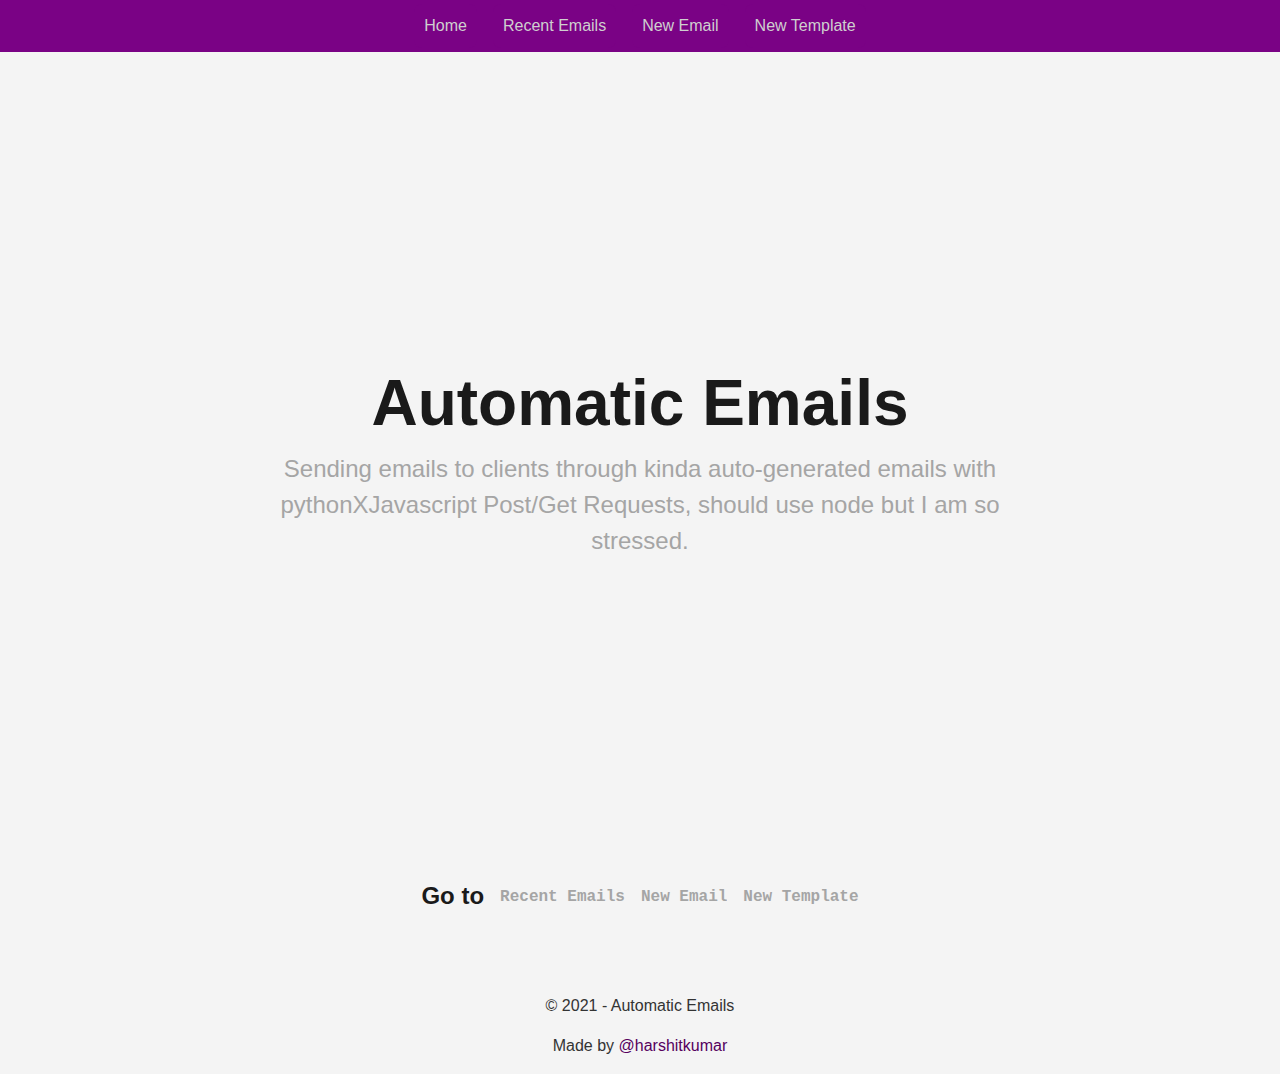
<file: index.html>
<!DOCTYPE html>
<html lang="en">
<head>
    <meta charset="UTF-8">
    <meta http-equiv="X-UA-Compatible" content="IE=edge">
    <meta name="viewport" content="width=device-width, initial-scale=1.0">
    <title>Automatic - Emails</title>
    <link rel="stylesheet" href="styles/style.css">
</head>
<body>
    <main>
        <nav>
            <ul>
                <li class="nav-item">Home</li>
                <li class="nav-item">Recent Emails</li>
                <li class="nav-item">New Email</li>
                <li class="nav-item">New Template</li>
            </ul>
        </nav>
        <section class="hero">
            <h1>Automatic Emails</h1>
            <p>Sending emails to clients through kinda auto-generated emails with pythonXJavascript Post/Get Requests, should use node but I am so stressed.</p>
        </section>
        <section class="links">
            <h1>Go to </h1>
            <ul>
                <li class="link-item"><a href="recent.html">Recent Emails</a></li>
                <li class="link-item"><a href="new.html">New Email</a></li>
                <li class="link-item"><a href="newtemplate.html">New Template</a></li>
            </ul>
        </section>
        <footer>
            <p>© 2021 - Automatic Emails</p>
            <p>Made by <a class="highlight" href="https://www.harshitkumar.tech">@harshitkumar</a></p>
        </footer>
    </main>
</body>
</html>
</file>
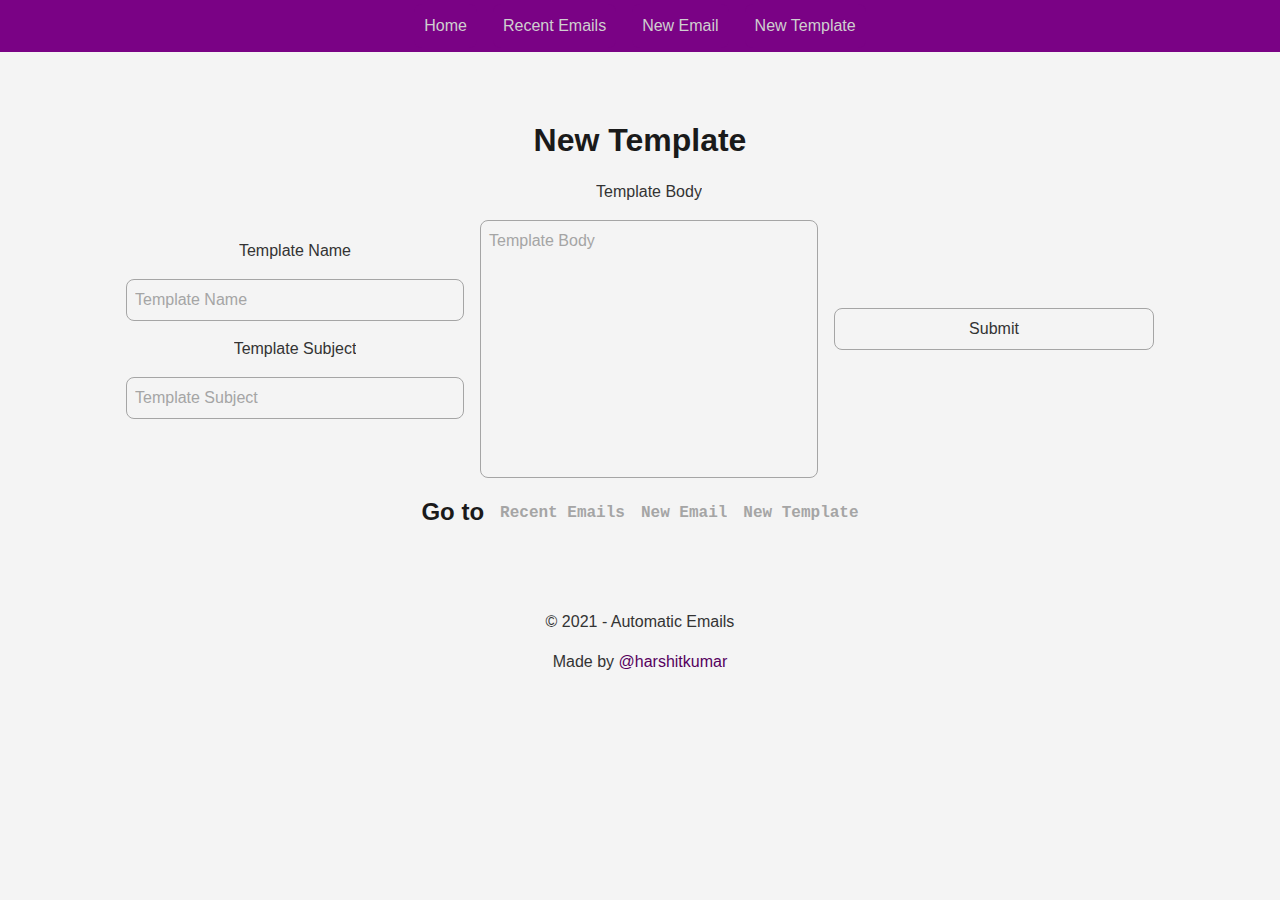
<file: newtemplate.html>
<!DOCTYPE html>
<html lang="en">
<head>
    <meta charset="UTF-8">
    <meta http-equiv="X-UA-Compatible" content="IE=edge">
    <meta name="viewport" content="width=device-width, initial-scale=1.0">
    <title>New Template</title>
    <link rel="stylesheet" href="styles/style.css">
</head>
<body>
    <main>
        <nav>
            <ul>
                <a href="index.html"><li class="nav-item">Home</li></a>
                <a href="recent.html"><li class="nav-item">Recent Emails</li></a>
                <a href="new.html"><li class="nav-item">New Email</li></a>
                <a href="newtemplate.html"><li class="nav-item">New Template</li></a>
            </ul>
        </nav>
        <section class="template-main">
            <h1>New Template</h1>
            <form id="add_template">
                <div class="left">
                    <label for="template-name">Template Name</label>
                    <input type="text" name="template-name" id="template-name" placeholder="Template Name">
                    <label for="template-subject">Template Subject</label>
                    <input type="text" name="template-subject" id="template-subject" placeholder="Template Subject">
                </div>
                <div class="right">
                    <label for="template-body">Template Body</label>
                <textarea name="template-body" id="template-body" cols="30" rows="10" placeholder="Template Body"></textarea>
                </div>
                <input id="button-template-submit" type="submit" value="Submit">
            </form>
        </section>
        <section class="links">
            <h1>Go to </h1>
            <ul>
                <li class="link-item"><a href="recent.html">Recent Emails</a></li>
                <li class="link-item"><a href="new.html">New Email</a></li>
                <li class="link-item"><a href="newtemplate.html">New Template</a></li>
            </ul>
        </section>
        <footer>
            <p>© 2021 - Automatic Emails</p>
            <p>Made by <a class="highlight" href="https://www.harshitkumar.tech">@harshitkumar</a></p>
        </footer>
        <script src="js/script.js"></script>
    </main>

</body>
</html>
</file>
<file: styles/style.css>
* {
    margin: 0;
    padding: 0;
    overflow-x: hidden;
}

* {
    font-family: 'Franklin Gothic Medium', 'Arial Narrow', Arial, sans-serif;
    font-size: 16px;
    line-height: 1.5;
    color: #333;
    background: #f4f4f4;
}

nav {
    background: rgb(209, 111, 111) !important;
    color: #fff;
    border: 8px;
    border-color:rgb(165, 165, 165);
}

a {
    background: transparent;
    text-decoration: none;
    color: rgb(207, 207, 207);
}

a:hover {
    background: transparent;
    text-decoration: none;
}

ul {
    list-style: none;
}

nav ul  {
    background:rgb(122, 2, 133);
    list-style: none;
    text-align: center;
    padding: 4px 4px;
    display: flex;
    justify-content: center;
    gap: 1rem;
    border-bottom: 8px;
    border-color:rgb(165, 165, 165);
}

nav ul li {
    background:rgb(122, 2, 133);
    padding: 10px;
    color: rgb(207, 207, 207);
    transition-duration: 500ms;
    animation-duration: 1s;
    cursor: pointer;
    border-radius: 8px;
}

.nav-item:hover {
    color: white;
    background: rgb(176, 0, 192);
}



.animation {
    animation: slide 1s ease-in infinite alternate;
}

@keyframes slide {
    0% {
        transform: translateX(0);
    }
    25% {
        transform: translateX(10px);
    }
    50% {
        transform: translateX(0);
    }
    75% {
        transform: translateX(10px);
    }
    100% {
        transform: translateX(0px);
    }

}

.hero {
    height: 90vh;
    display: flex;
    justify-content: center;
    align-items: center;
    flex-direction: column;
}

.hero h1 {
    font-size: 4rem;
    color: rgb(26, 26, 26);
    text-align: center;
    background: transparent;
}

.hero p {
    color: rgb(165, 165, 165);
    text-align: center;
    font-size: 1.5rem;
    margin-top: 0.5rem;
    margin: 0px 16rem;
    background: transparent;
}

.hero a {
    text-decoration: none;
    color: rgb(165, 165, 165);
    background: transparent;
}

@media (max-width: 768px) {
    .hero p {
        margin: 0px 4rem;
    }
}

@media (max-width: 480px) {
    .hero p {
        margin: 0px 1rem;
    }
}

.links {
    display: flex;
    justify-content: center;
    align-items: center;
    gap: 1rem;
    margin-top: 1rem;
}

.links ul {
    list-style: none;
    display: flex;
    justify-content: center;
    align-items: center;
    gap: 1rem;

}

.links h1 {
    font-size: 1.5rem;
    color: rgb(26, 26, 26);
    text-align: center;
    background: transparent;
}

.links a {
    text-decoration: none;
    color: rgb(165, 165, 165);
    background: transparent;
    font-family: 'Courier New', Courier, monospace !important; 
    font-weight: 700;
    transition-duration: 500ms;
    font-size: 1rem !important;
}

.links a:hover {
    color: rgb(176, 0, 192);
    text-decoration: underline;
}

footer {
    color: rgb(165, 165, 165);
    padding: 1rem;
    display: flex;
    flex-direction: column;
    justify-content: center !important;
    text-align: center;
    gap: 1rem;
    margin-top: 4rem;
}

.footer p {
    margin: 0;
    background: transparent;
}

.highlight {
    color: rgb(86, 0, 94);
    transition-duration: 500ms;
    text-decoration: none;
}

.highlight:hover {
    color: rgb(176, 0, 192);
    text-decoration: underline;
}


.template-main {
    display: flex;
    justify-content: center;
    align-items: center;
    flex-direction: column;
    margin-top: 4rem;
}

.template-main h1 {
    font-size: 2rem;
    color: rgb(26, 26, 26);
    text-align: center;
    background: transparent;
}

.template-main p {
    color: rgb(165, 165, 165);
    text-align: center;
    font-size: 1.5rem;
    margin-top: 0.5rem;
    margin: 0px 16rem;
    background: transparent;
}

.template-main a {
    text-decoration: none;
    color: rgb(165, 165, 165);
    background: transparent;
}

@media (max-width: 768px) {
    .template-main p {
        margin: 0px 4rem;
    }
}

@media (max-width: 480px) {
    .template-main p {
        margin: 0px 1rem;
    }
}

.template-main form {
    display: flex;
    justify-content: center;
    align-items: center;
    flex-direction: row;
    gap: 1rem;
    margin-top: 1rem;
}

@media screen and (max-width: 768px) {
    .template-main form {
        flex-direction: column;
    }
}

.left {
    display: flex;
    justify-content: center;
    align-items: center;
    flex-direction: column;
    gap: 1rem;
}

.right {
    display: flex;
    justify-content: center;
    align-items: center;
    flex-direction: column;
    gap: 1rem;
}

@media screen and (max-width: 768px) {
    .left {
        margin-bottom: 1rem;
    }
}
    
.template-main form input {
    padding: 0.5rem;
    border: 1px solid rgb(165, 165, 165);
    border-radius: 8px;
    width: 20rem;
    font-size: 1rem;
    transition-duration: 500ms;
}

.template-main form input:focus {
    outline: none;
    border: 1px solid rgb(176, 0, 192);
}

.template-main form input::placeholder {
    color: rgb(165, 165, 165);
}

.template-main form button {
    padding: 0.5rem;
    border: 1px solid rgb(165, 165, 165);
    border-radius: 8px;
    width: 20rem;
    font-size: 1rem;
    transition-duration: 500ms;
    background: rgb(122, 2, 133);
    color: rgb(207, 207, 207);
    cursor: pointer;
}

.template-main form #button-template-submit:hover {
    background: rgb(176, 0, 192) !important;
    color: rgb(207, 207, 207) !important;
    border: 1px solid rgb(176, 0, 192);
    color: white;
    cursor: pointer;
}


.template-main form #button-template-submit:active {
    transform: scale(0.98);
}

.template-main form textarea {
    padding: 0.5rem;
    border: 1px solid rgb(165, 165, 165);
    border-radius: 8px;
    width: 20rem;
    font-size: 1rem;
    transition-duration: 500ms;
    resize: none;
}

.template-main form textarea:focus {
    outline: none;
    border: 1px solid rgb(176, 0, 192);
}

.template-main form textarea::placeholder {
    color: rgb(165, 165, 165);
}
</file>
